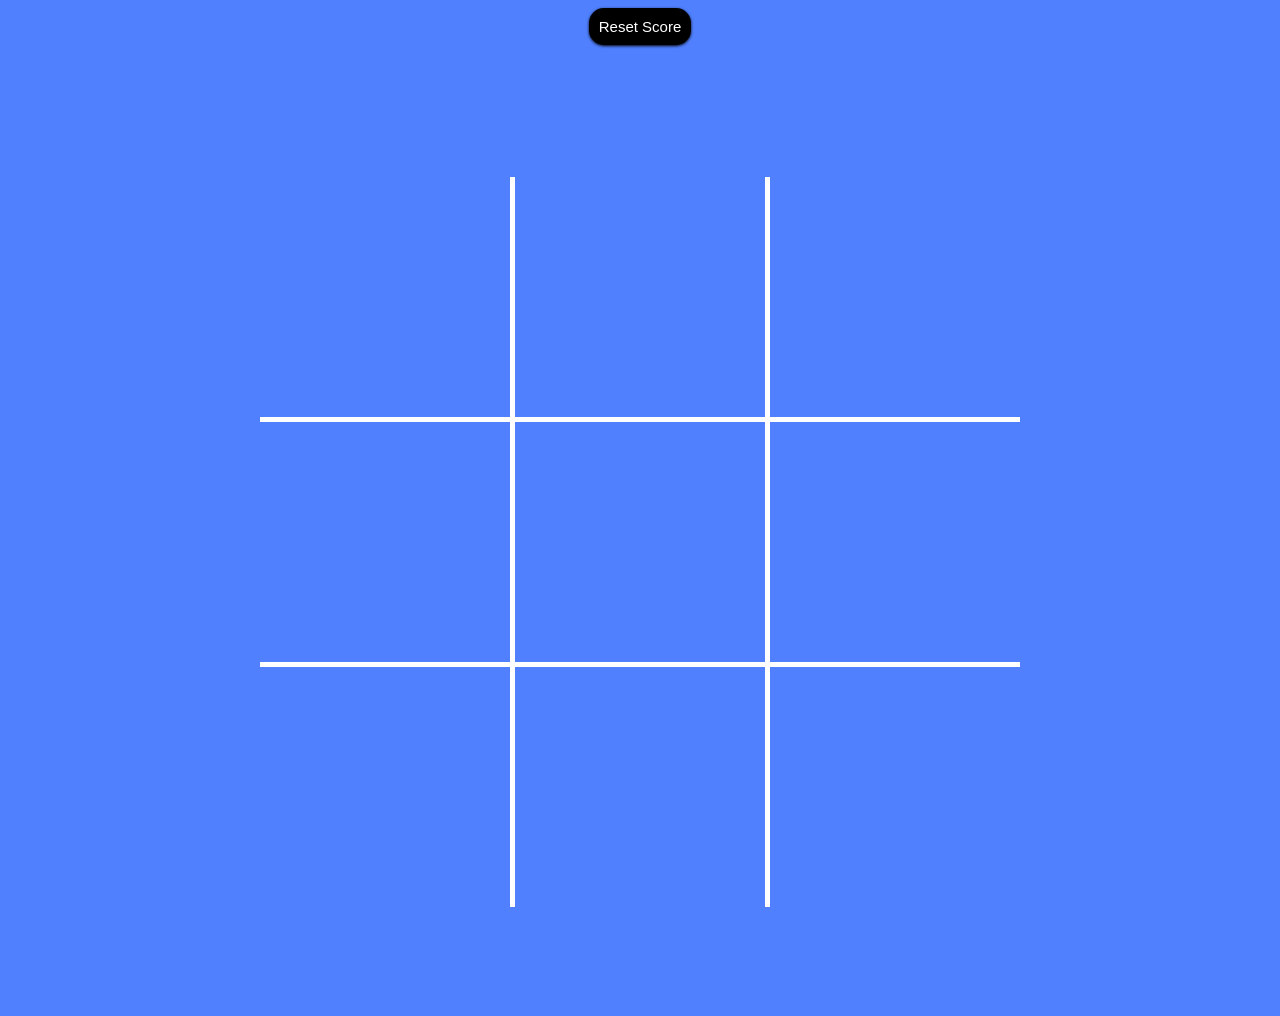
<file: index.html>
<!DOCTYPE html>
<html lang="en">
<head>
    <link rel="stylesheet" href="xo.css">
    <link rel="icon" type="image/x-icon" href="./xo/logo.png">
    <title>Tic Tac Toe</title>
</head>
<body>
    <div class="conatainer">
        <div class="score-contaner">
            <p class="js-loses"></p>
            <p class="js-result"></p>
            <p class="js-wins"></p>
        </div>
        <button class="js-reset">Reset Score</button>
        <div class="grid">
            <div class="js-1 top    left red js-c"></div>
            <div class="js-2 top    med  js-c"></div>
            <div class="js-3 top    right  up js-c"></div>
            <div class="js-4 center left  js-c"></div>
            <div class="js-5 center med  red up js-c"></div>
            <div class="js-6 center right  js-c"></div>
            <div class="js-7 low    left  up js-c"></div>
            <div class="js-8 low    med  js-c"></div>
            <div class="js-9 low    right red js-c"></div>
            
        </div>
    </div>
    <script src="xo.js"></script>
</body>
</html>
</file>
<file: xo.css>
@import url('https://fonts.googleapis.com/css2?family=Poppins:wght@500&family=Roboto:wght@500&display=swap');
body{
    font-family: 'Poppins', sans-serif;
    background-color: #5080fe;
    

}
.conatainer{
    display: flex;
    justify-content: center;
    position: relative;
    margin: auto;
    height: 1000px;
    width: 1000px;
    flex-direction: column;
}

.grid{
    margin: auto;
    width: 700px;
    height: 700px;
    background-color: #5080fe;
    display: grid;
    grid-template-columns: 1fr 1fr 1fr;
}
div div{
    display: flex;
    align-items: center;
    justify-content: center;
    margin: 0;
    height: 240px;
}
.js-4,.js-6 {
    border-top: 5px solid white;
    border-bottom: 5px solid white ;
}
.js-5{
    border: 5px solid white;
}
.js-2,.js-8 {
    border-left: 5px solid white;
    border-right: 5px solid white;
}

.js-c{
    color: white;
    font-size: 50px;
    width: 250px;
}
.js-reset{
    background-color: black;
    box-shadow: 0 1px 3px #000000;
    max-width: 150px;
    margin:0 auto;
    border-radius: 15px;
    border: none;
    padding: 10px;
    color: white;
    font-size: 15px;
    text-align: center;
    z-index: 2;
}
.score-contaner{
    font-size: 20px;
    font-weight: 500;
    width: 100%!important;
    display: flex;
    justify-content: space-around;
    align-items: center;
    position: absolute;
    top: -15px;
    z-index: 1;
}

@media(max-width:1000px){
    .conatainer{
        height: 800px;
        width: 800px;
    }
    .grid{
        height: 501px;
        width: 501px;
        grid-template-columns: 167px 167px 167px;
    }
    div div{
        width: 167px!important;
        height: 167px;
    }
}
@media(max-width:800px){
    .conatainer{
        width: 100%;
    }
    .grid{
        height: 501px;
        width: 501px;
        grid-template-columns: 167px 167px 167px;
    }
    div div{
        width: 167px!important;
        height: 167px;
    }
}
</file>
